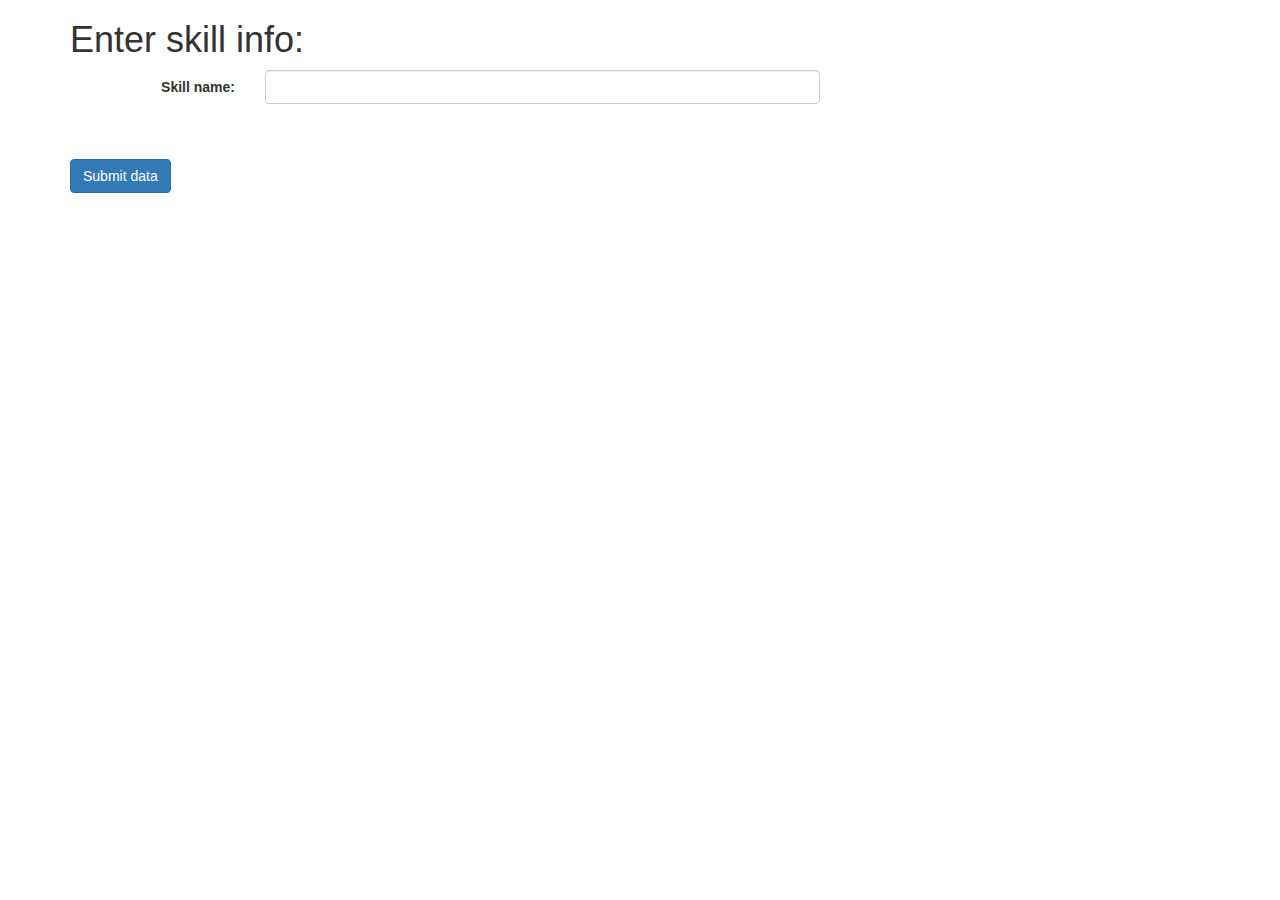
<file: src/main/resources/templates/main-skill.html>
<!doctype html>
<html lang="en" xmlns:th="http://www.thymeleaf.org">
<head>
    <meta charset="utf-8">
    <meta name="viewport" content="width=device-width, initial-scale=1, shrink-to-fit=no">
    <title>Add skill</title>
</head>
<body>
<div class="container">
    <h1>Enter skill info:</h1>
    <div>
        <form class="form-horizontal" action="#" th:action="@{/skill}" th:object="${skill}" method="post">

            <div class="form-group">
                <label class="control-label col-sm-2" for="name">Skill name:</label>
                <div class="col-sm-6">
                    <input class="form-control" type="text" name="name" id="name" th:field="*{name}">
                </div>
            </div>
            <br><br>
            <input type="submit" class="btn btn-primary" value="Submit data">
        </form>
    </div>
</div>
<link rel="stylesheet" href="https://maxcdn.bootstrapcdn.com/bootstrap/3.3.7/css/bootstrap.min.css">
<script src="https://ajax.googleapis.com/ajax/libs/jquery/3.3.1/jquery.min.js"></script>
<script src="https://maxcdn.bootstrapcdn.com/bootstrap/3.3.7/js/bootstrap.min.js"></script>
</body>
</html>
</file>
